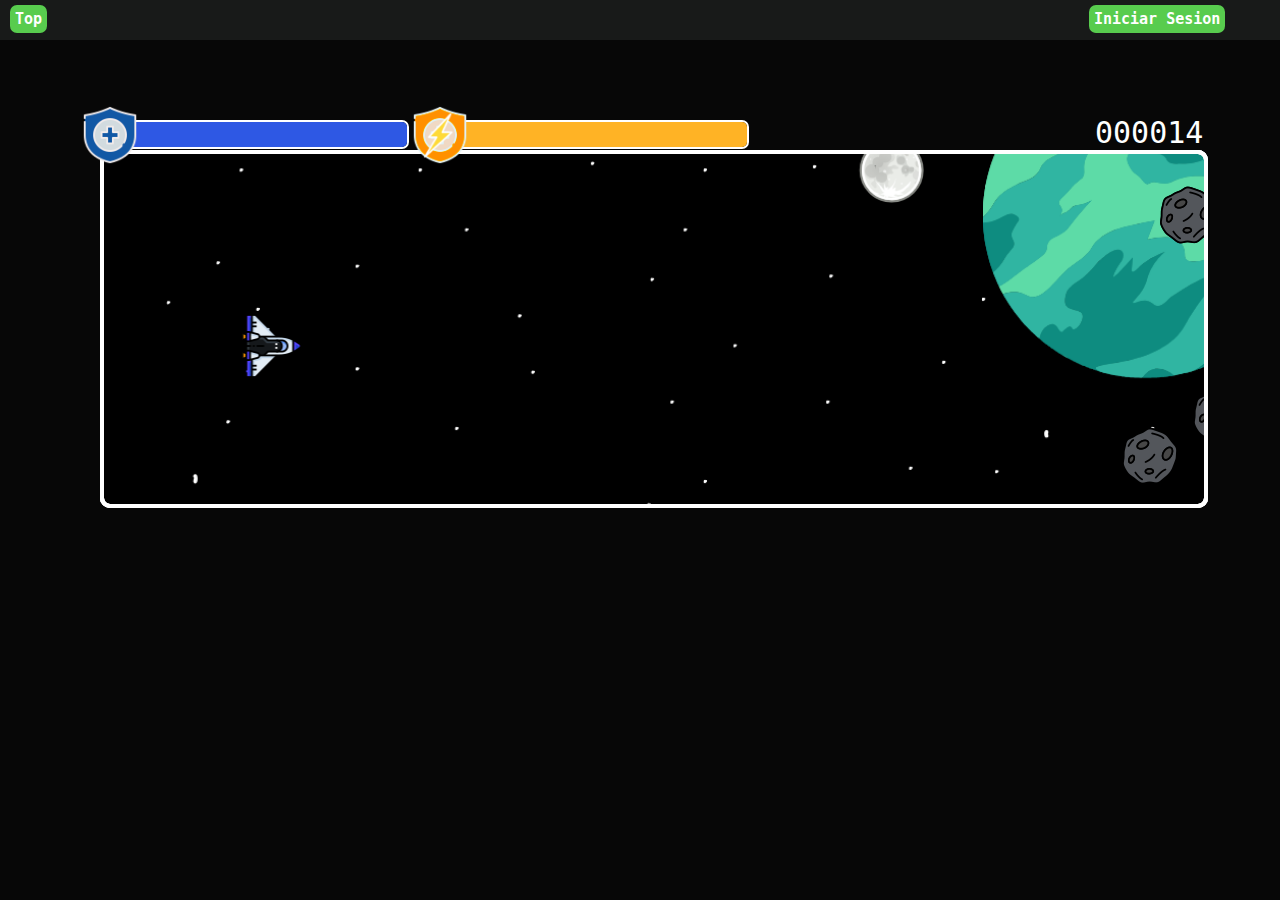
<file: index.html>
<!DOCTYPE html>
<html lang="en">
<head>
    <meta charset="UTF-8">
    <meta name="viewport" content="width=device-width, initial-scale=1.0">
    <title>Space Play</title>
    <link rel="icon" type="image/png" href="image/Asteroide-Z.png">
    <link rel="stylesheet" href="style.css">
</head>
<body>
    <div class="deathScreen"></div>
    <div class="life">
        <div class="life2"></div>
    </div>
    <div class="energy">
        <div class="energy2"></div>
    </div>
    <img class="imgLife" src="image/seguro-de-salud.png" alt="">
    <img class="imgEnergy" src="image/iconoDeEnergia.png" alt="">
    
    <canvas id="canvas" width="1100" height="350"></canvas> 
    <canvas id="canvas2" width="1100" height="350"></canvas>
    <canvas id="canvas3" width="1100" height="350"></canvas>
    <canvas id="canvas4" width="1100" height="350"></canvas>
    
    <p class="score">0</p>
        <div class="death">
            <span class="scoretxt">Puntuacion</span>
            <b class="score2">000000</b>
            <button class="reboot" type="submit"><img src="image/Reiniciar.png"></button>
        </div>
    </div>
    <div class="container">
        <a href="PlayerList/Index.html"><b>Top</b></a>
        <a href="login/index.html" class="login"><b>Iniciar Sesion</b></a>
        <label class="name"></label>
    </div>
    
    <script type="module" src="Script.js"></script>
    <script src="Time.js"></script>
</body>
</html>
</file>
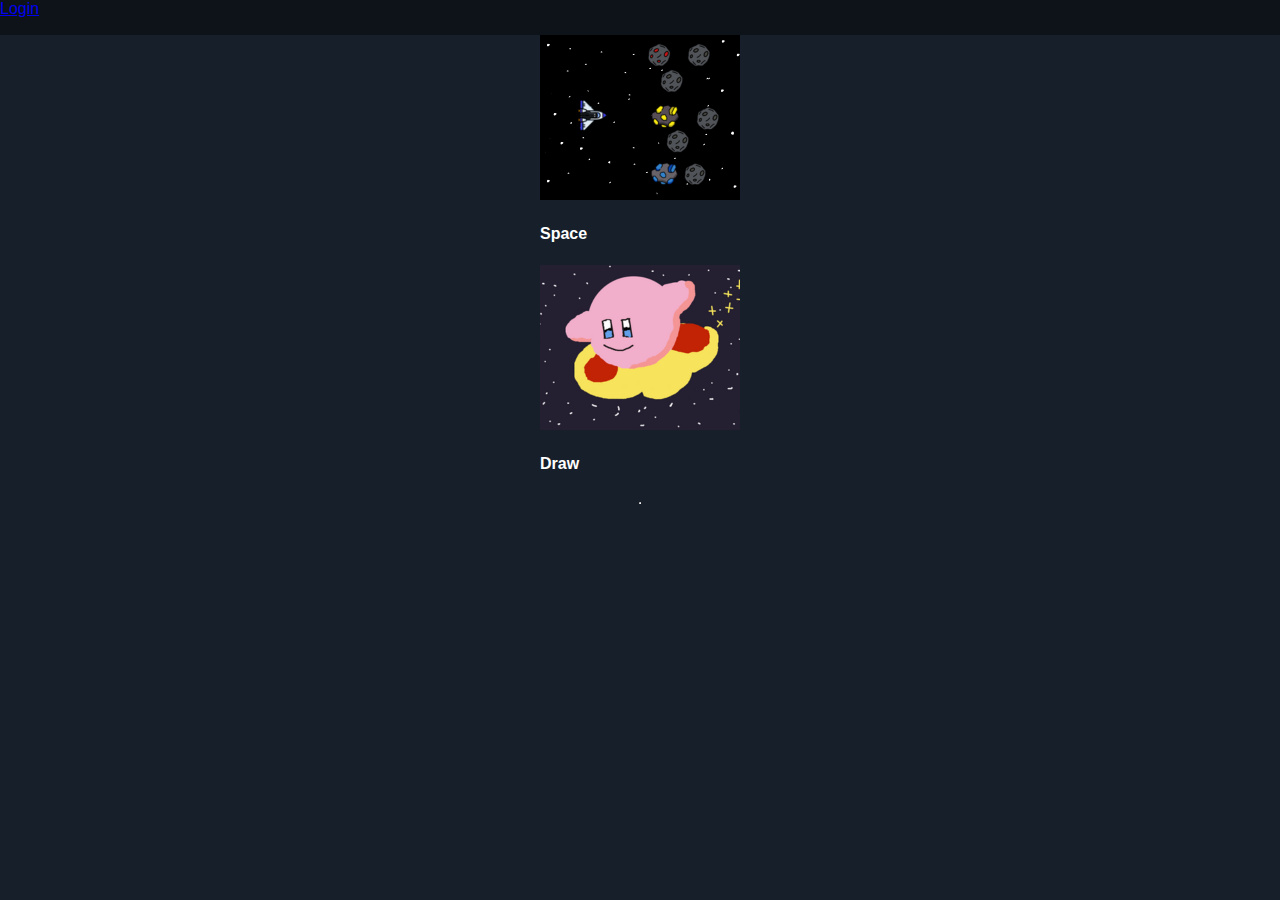
<file: Home/index.html>
<!DOCTYPE html>
<html lang="en">
<head>
    <meta charset="UTF-8">
    <meta name="viewport" content="width=device-width, initial-scale=1.0">
    <title>Portafolio</title>
    <link rel="stylesheet" href="style.css">
</head>
<body>
    <div class="container">
        <a href="../login/index.html">Login</a>
    </div>
    <div class="container-big">
        <div class="card">
            <img src="image/img1.png">
            <h4>Space</h4>
        </div>
        <div class="card">
                <img src="image/img2.png">
                <h4>Draw</h4>
        </div>
    </div>
    <hr>
</body>
</html>
</file>
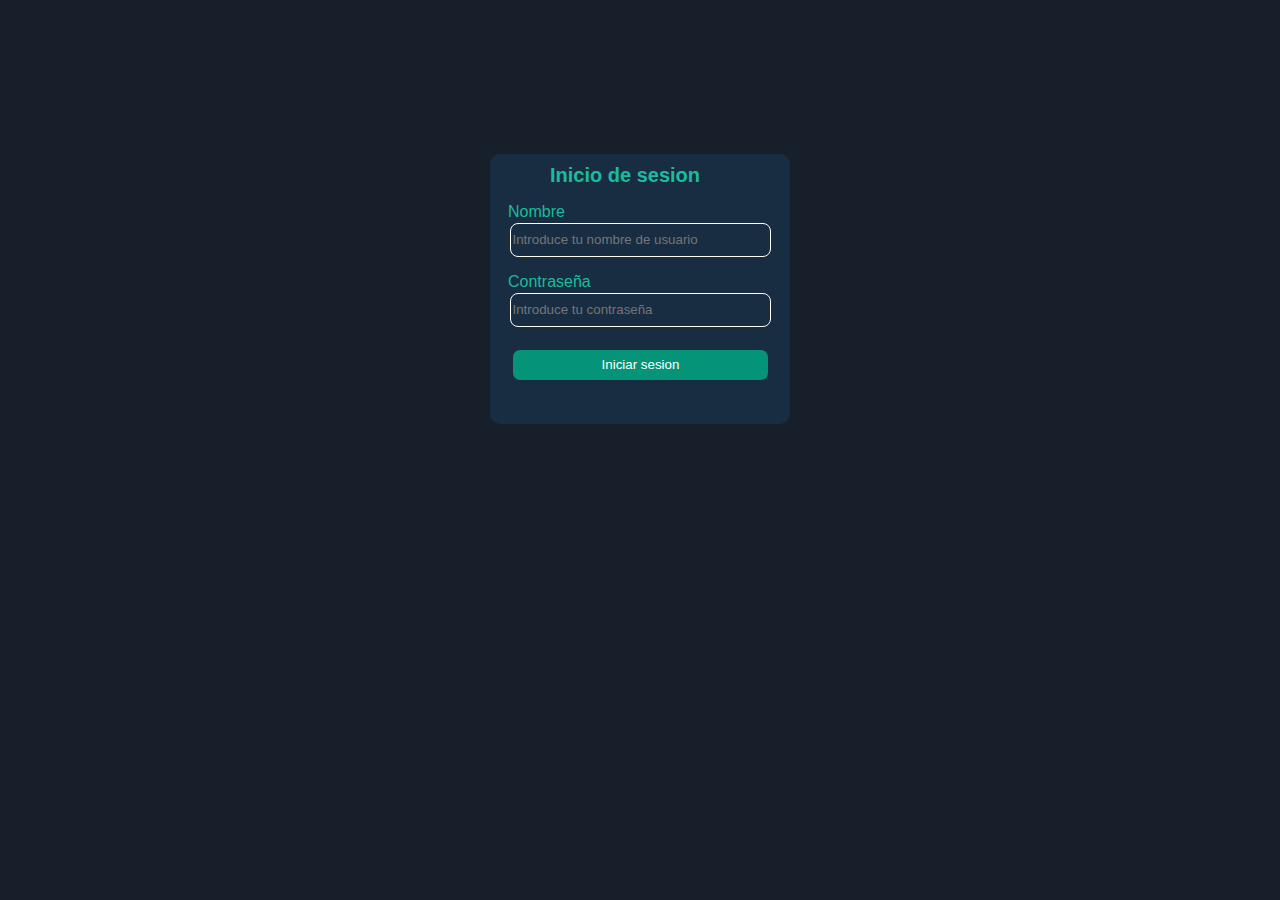
<file: login/index.html>
<!DOCTYPE html>
<html lang="en">
<head>
    <meta charset="UTF-8">
    <meta name="viewport" content="width=device-width, initial-scale=1.0">
    <title>Inicio de sesion</title>
    <link rel="stylesheet" href="style.css">
</head>
<body>
    <form action="">
        <b>Inicio de sesion</b>
        <p>Nombre</p>
        <input type="text" class="input0" placeholder="Introduce tu nombre de usuario">
        <p>Contraseña</p>
        <input type="password" class="input1" placeholder="Introduce tu contraseña" minlength="4">
        <button class="btn">Iniciar sesion</button>
    </form>
    <script src="script.js"></script>

</body>
</html>
</file>
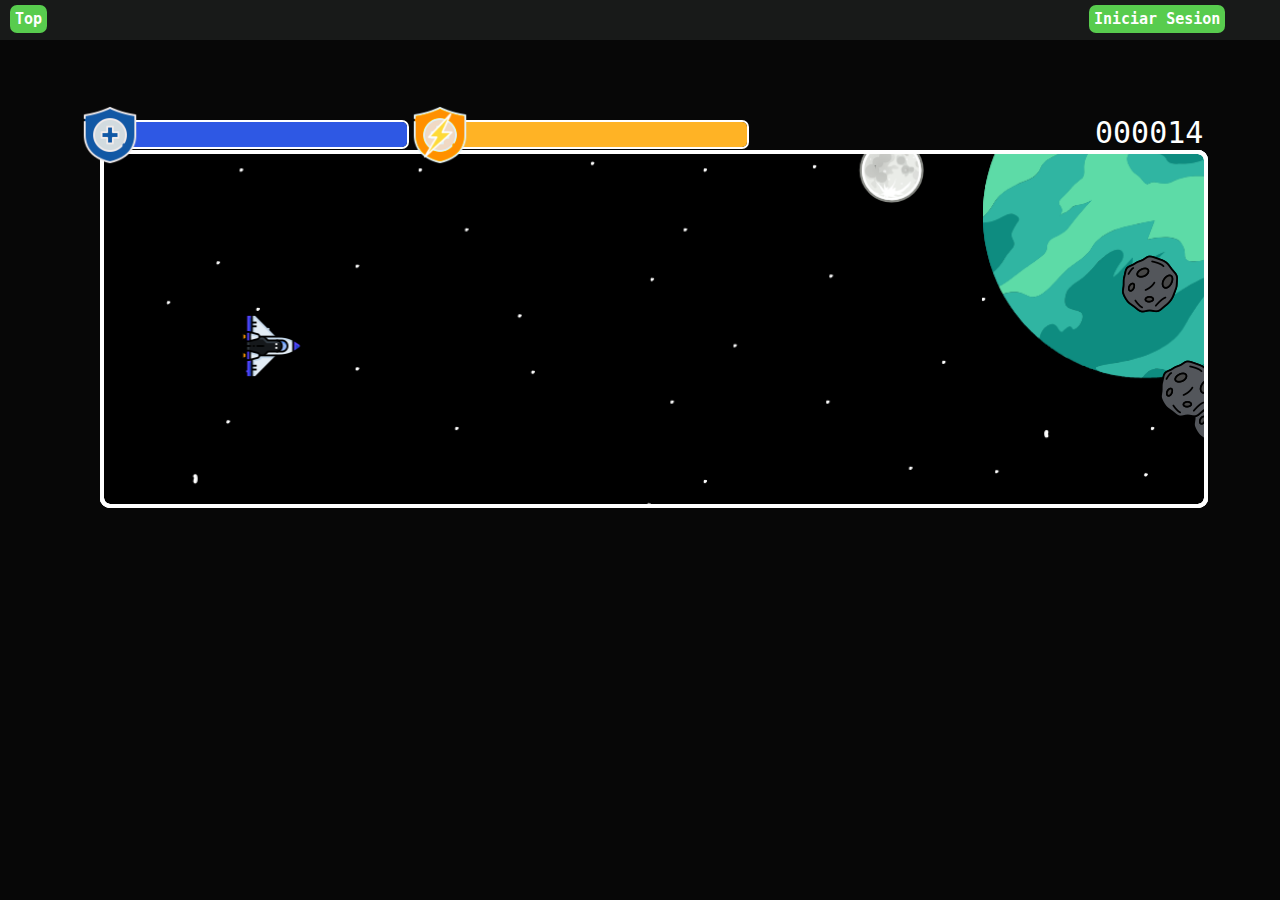
<file: MiniJuego/index.html>
<!DOCTYPE html>
<html lang="en">
<head>
    <meta charset="UTF-8">
    <meta name="viewport" content="width=device-width, initial-scale=1.0">
    <title>Space Play</title>
    <link rel="icon" type="image/png" href="image/Asteroide-Z.png">
    <link rel="stylesheet" href="style.css">
</head>
<body>
    <div class="deathScreen"></div>
    <div class="life">
        <div class="life2"></div>
    </div>
    <div class="energy">
        <div class="energy2"></div>
    </div>
    <img class="imgLife" src="image/seguro-de-salud.png" alt="">
    <img class="imgEnergy" src="image/iconoDeEnergia.png" alt="">
    
    <canvas id="canvas" width="1100" height="350"></canvas> 
    <canvas id="canvas2" width="1100" height="350"></canvas>
    <canvas id="canvas3" width="1100" height="350"></canvas>
    <canvas id="canvas4" width="1100" height="350"></canvas>
    
    <p class="score">0</p>
        <div class="death">
            <span class="scoretxt">Puntuacion</span>
            <b class="score2">000000</b>
            <button class="reboot" type="submit"><img src="image/Reiniciar.png"></button>
        </div>
    </div>
    <div class="container">
        <a href="../PlayerList/Index.html"><b>Top</b></a>
        <a href="../login/index.html" class="login"><b>Iniciar Sesion</b></a>
        <label class="name"></label>
    </div>
    
    <script type="module" src="Script.js"></script>
    <script src="Time.js"></script>
</body>
</html>
</file>
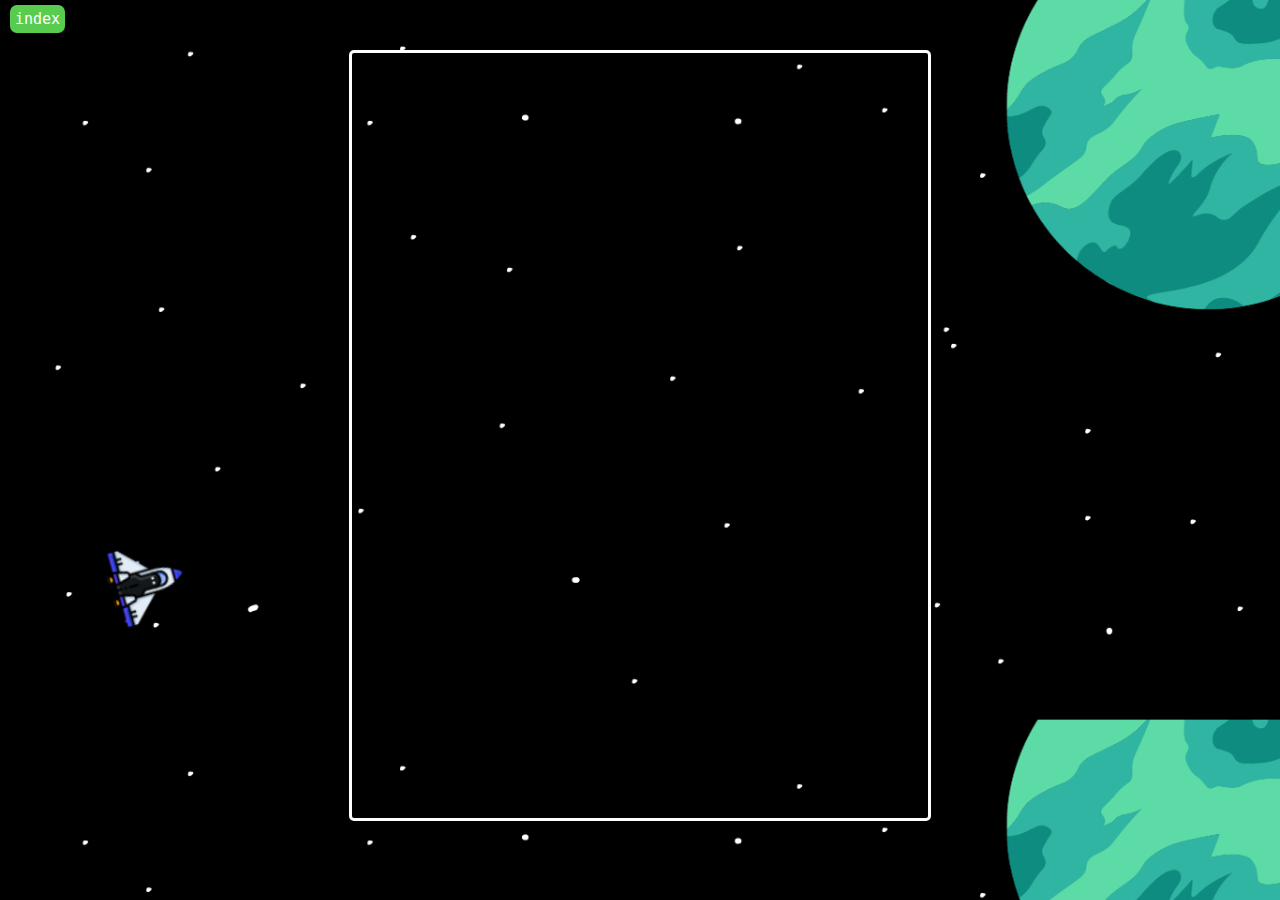
<file: PlayerList/Index.html>
<!DOCTYPE html>
<html lang="en">
<head>
    <meta charset="UTF-8">
    <meta name="viewport" content="width=device-width, initial-scale=1.0">
    <title>Document</title>
    <link rel="stylesheet" href="style.css">
</head>
<body>
    <div class="container">
        <a href="MiniJuego/index.html">index</a>
    </div>
    <div class="list">
    </div>
    <script src="script.js"></script>
</body>
</html>
</file>
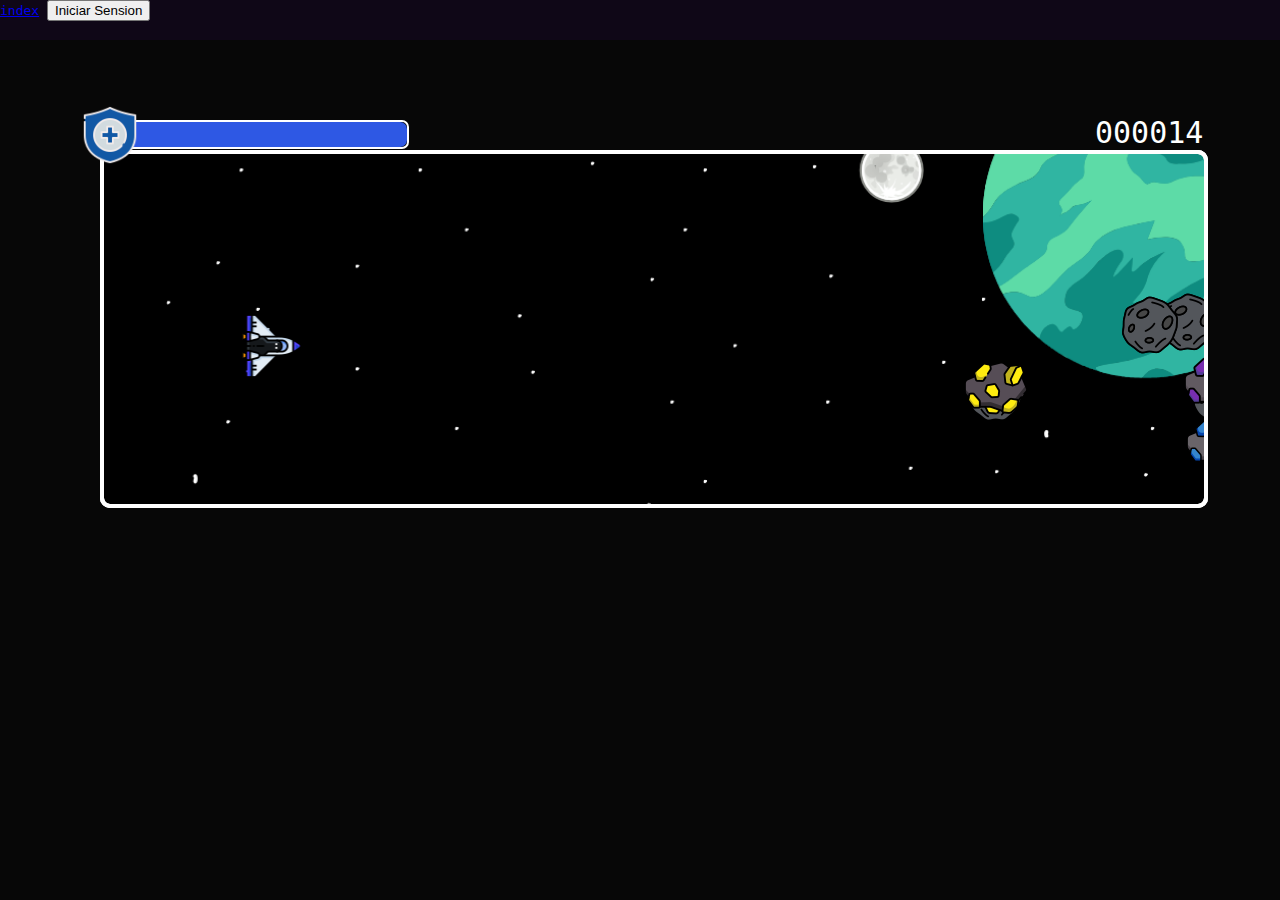
<file: SitioDeJuegos/MiniJuego/index.html>
<!DOCTYPE html>
<html lang="en">
<head>
    <meta charset="UTF-8">
    <meta name="viewport" content="width=device-width, initial-scale=1.0">
    <title>Document</title>
    <link rel="stylesheet" href="style.css">
</head>
<body>
    <div class="deathScreen"></div>
    <div class="life">
        <div class="life2"></div>
    </div>
    <img class="imgLife" src="image/seguro-de-salud.png" alt="">
    
    <canvas id="canvas" width="1100" height="350"></canvas>
    <canvas id="canvas2" width="1100" height="350"></canvas>
    <canvas id="canvas3" width="1100" height="350"></canvas>
    
    <p class="score">0</p>
        <div class="death">
            <span class="scoretxt">Puntuacion</span>
            <span class="score2">000000</span>
            <button class="reboot"><img src="image/Reiniciar.png"></button>
        </div>
    </div>
    <div class="container">
        <a href="PlayerList\\Index.html">index</a>
        <button>Iniciar Sension</button>
    </div>
    
    <script src="Script.js"></script>
    <script src="Time.js"></script>
</body>
</html>
</file>
<file: style.css>
body{
    background-color: rgb(7, 7, 7);
    margin: 0;
    color: #fff;
    font-family: monospace;
}
.container{
    position: relative;
    width: 100%;
    height: 40px;
    background-color: #181a19fb;
    z-index: 100;

    a{
        position: relative;
        background-color: #58cc4e;
        color:#fff;
        font-size: 15px;
        text-decoration: none;
        padding: 5px;
        top: 10px;
        margin: 10px;
        border-radius: 7px;
    }

    .login{margin-left: 80%;}
    
    label{
        display: none;
        position: absolute;
        top: 10px;
        margin-left: 80%;
        font-size: 20px;
    }
    
}

.life, .energy{
    position: absolute;
    z-index: 80;
    margin-left: 105px;
    margin-top: 120px;
    width: 300px;
    height: 25px;
    border: solid 2px #fff;
    border-radius: 7px;
    .life2, .energy2{
        width: 300px;
        height: 25px;
        background-color: rgb(46, 88, 228);
        border-radius: 5px;
    }
}

.energy{
    margin-left: 445px;
    .energy2{
        background-color: rgb(255, 179, 37);
    }
}

canvas{
    position: absolute;
    margin: 150px 100px;
    border: solid  4px white;
    border-radius: 10px;
}

#canvas{
    background-image: url(image/estrellas.png);
    background-size: cover; /* Ajusta el tamaño de la imagen para cubrir el contenedor */
    background-position: 50% 8%; /* Centra la imagen horizontal y verticalmente */
}

/* death screen */

.deathScreen{
    display: none;
    justify-content: center;
    position: absolute;
    width: 100%;
    height: 100%;
    z-index: 90;
    background-color: rgba(0, 0, 0, 0.76);
}

.death{
    display: none;
    top: 200px;
    left: 34%;
    margin: 0 auto;
    position: absolute;
    width: 400px;
    height: 200px;
    background-image: url(image/pantalla\ de\ muerte.png);
    z-index: 100;
    border: solid 2px white;
    border-radius: 7px;
}

.reboot{
    margin-left: 50px;
    margin-top: 140px;
    position: absolute;
    width: 300px;
    background-color: #19C20B;
    border: solid 0px;
    border-radius: 5px;
    box-shadow: 0px 5px #19a00d;
}

.imgLife, .imgEnergy{    
    position: absolute;
    top: 105px;
    left: 80px; 
    width: 60px;
    height: 60px;
    z-index: 89;
}
.imgEnergy{ left: 410px;}

.score{
    position: absolute;
    margin-left: 1095px;
    top: 85px;
    font-size: 30px;
}

.score2, .scoretxt{
    position: absolute;
    font-size: 30px;
    margin-left: 115px;
}

.score2{
    left: 30px;
    top: 80px;
}
</file>
<file: Home/style.css>
body{
    background-color:#17202a;
    margin: 0;
    font-family: sans-serif;
    color: #fff;
    display: grid;
    place-items: center;
}

.container{
    background-color: rgba(0, 0, 0, 0.39);
    width: 100%;
    height: 35px;
}

.container-play{
    background-color: rgb(20, 33, 59);
    width: 220px;
    height: 300px;
    border: solid 1px #fff;
    border-radius: 7px;
    place-items: center;
    display: grid;
    margin-top: 100px;
    
    img{
        width: 150px;
        border-radius: 7px;
    }

    a{
        background-color: #3fa636;
        width: 50%;
        height: 30px;
        display: grid;
        place-items: center;
        border-radius: 7px;

        .go{
            width: 20px;
        }
    }
}
</file>
<file: login/style.css>
body{
    background-color:#17202a;
    margin: 0;
    font-family: sans-serif;
    color: #1abc9c;
    display: grid;
    place-items: center;
}

form{
    margin-top: 12%;
    background-color: #192d42;
    width: 300px;
    height: 270px;
    display:block ;
    border-radius: 10px;
    /* display: grid;
    place-items: center; */
}

input{
    margin: 0 auto;
    display: block;
    width: 85%;
    height: 30px;
    background-color: #192d42;
    border: solid #fff 1px;
    border-radius: 8px;
    color: #fff;
}

button{
    width: 85%;
    height: 30px;
    margin: 23px;
    background-color: #059477;
    color: #fff;
    border: none;
    border-radius: 7px;

}

b{
    display: block;
    margin: 10px;
    margin-left: 20%;
    font-size: 20px;
}

p{
    margin-left: 6%;
    margin-bottom: 2px;
}

.message{
    position: absolute;
    margin-bottom: 20%;
    background-color: #192d42;
    width: 300px;
    height: 70px;
    font-size: 20px;
    display: none;
    place-items: center;
    border-radius: 7px;
}
</file>
<file: MiniJuego/style.css>
body{
    background-color: rgb(7, 7, 7);
    margin: 0;
    color: #fff;
    font-family: monospace;
}
.container{
    position: relative;
    width: 100%;
    height: 40px;
    background-color: #181a19fb;
    z-index: 100;

    a{
        position: relative;
        background-color: #58cc4e;
        color:#fff;
        font-size: 15px;
        text-decoration: none;
        padding: 5px;
        top: 10px;
        margin: 10px;
        border-radius: 7px;
    }

    .login{margin-left: 80%;}
    
    label{
        display: none;
        position: absolute;
        top: 10px;
        margin-left: 80%;
        font-size: 20px;
    }
    
}

.life, .energy{
    position: absolute;
    z-index: 80;
    margin-left: 105px;
    margin-top: 120px;
    width: 300px;
    height: 25px;
    border: solid 2px #fff;
    border-radius: 7px;
    .life2, .energy2{
        width: 300px;
        height: 25px;
        background-color: rgb(46, 88, 228);
        border-radius: 5px;
    }
}

.energy{
    margin-left: 445px;
    .energy2{
        background-color: rgb(255, 179, 37);
    }
}

canvas{
    position: absolute;
    margin: 150px 100px;
    border: solid  4px white;
    border-radius: 10px;
}

#canvas{
    background-image: url(image/estrellas.png);
    background-size: cover; /* Ajusta el tamaño de la imagen para cubrir el contenedor */
    background-position: 50% 8%; /* Centra la imagen horizontal y verticalmente */
}

/* death screen */

.deathScreen{
    display: none;
    justify-content: center;
    position: absolute;
    width: 100%;
    height: 100%;
    z-index: 90;
    background-color: rgba(0, 0, 0, 0.76);
}

.death{
    display: none;
    top: 200px;
    left: 34%;
    margin: 0 auto;
    position: absolute;
    width: 400px;
    height: 200px;
    background-image: url(image/pantalla\ de\ muerte.png);
    z-index: 100;
    border: solid 2px white;
    border-radius: 7px;
}

.reboot{
    margin-left: 50px;
    margin-top: 140px;
    position: absolute;
    width: 300px;
    background-color: #19C20B;
    border: solid 0px;
    border-radius: 5px;
    box-shadow: 0px 5px #19a00d;
}

.imgLife, .imgEnergy{    
    position: absolute;
    top: 105px;
    left: 80px; 
    width: 60px;
    height: 60px;
    z-index: 89;
}
.imgEnergy{ left: 410px;}

.score{
    position: absolute;
    margin-left: 1095px;
    top: 85px;
    font-size: 30px;
}

.score2, .scoretxt{
    position: absolute;
    font-size: 30px;
    margin-left: 115px;
}

.score2{
    left: 30px;
    top: 80px;
}
</file>
<file: PlayerList/style.css>
body{
    background-image: url(image/fondo.png);
    background-size: cover;
    margin: 0;
    color: #fff;
    font-family: monospace;
    display: flex;
    justify-content: center;
    align-items: center;
}

.list{
    top: 50px;
    border: solid 3px white;
    border-radius: 5px;
    position: absolute;
    width: 45%;
    height: 85%;
    overflow-y: scroll;

    .users, .user{
        margin: 0 auto;
        margin-top: 10px;
        background-color: #fff;
        color: #1abc9c;
        width: 90%;
        height: 50px;
        border-radius: 7px;
        font-size: 170%;
        box-shadow: 0px 4px #007740;
    }

    .user{
        color: #ffcc00;
        box-shadow: 0px 4px #ebbc00;
    }

    b{
        display: inline-block;
    }
    .name{ position: absolute; margin: 11px; left: 60px;}
    .number{ position: absolute; margin: 11px;}
    .score{ margin: 11px 80%; color: rgba(0, 162, 255, 0.678);}

}

.container{
    height: 40px;
    width: 100%;
    a{
        position: relative;
        background-color: #58cc4e;
        color:#fff;
        font-size: 15px;
        text-decoration: none;
        padding: 5px;
        top: 10px;
        margin: 10px;
        border-radius: 7px;
    }
}
</file>
<file: SitioDeJuegos/MiniJuego/style.css>
body{
    background-color: rgb(7, 7, 7);
    margin: 0;
    color: #fff;
    font-family: monospace;
}
.container{
    width: 100%;
    height: 40px;
    background-color: rgba(74, 6, 138, 0.123);
}

.life{
    position: absolute;
    z-index: 80;
    margin-left: 105px;
    margin-top: 120px;
    width: 300px;
    height: 25px;
    border: solid 2px #fff;
    border-radius: 7px;
}
.life2{
    width: 300px;
    height: 25px;
    background-color: rgb(46, 88, 228);
    border-radius: 7px;
}
#canvas, #canvas2, #canvas3{
    position: absolute;
    margin: 150px 100px;
    border: solid  4px white;
    border-radius: 10px;
}

#canvas{
    background-image: url(image/estrellas.png);
    background-size: cover; /* Ajusta el tamaño de la imagen para cubrir el contenedor */
    background-position: 50% 8%; /* Centra la imagen horizontal y verticalmente */
}

/* death screen */

.deathScreen{
    display: none;
    justify-content: center;
    position: absolute;
    width: 100%;
    height: 100%;
    z-index: 90;
    background-color: rgba(0, 0, 0, 0.76);
}

.death{
    display: none;
    top: 170px;
    margin: 0 auto;
    position: relative;
    width: 400px;
    height: 200px;
    background-image: url(image/pantalla\ de\ muerte.png);
    z-index: 100;
    border: solid 2px white;
    border-radius: 7px;
}

.reboot{
    margin-left: 50px;
    margin-top: 140px;
    position: absolute;
    width: 300px;
    background-color: #19C20B;
    border: solid 0px;
    border-radius: 5px;
    box-shadow: 0px 5px #19a00d;
}

.imgLife{    
    position: absolute;
    top: 105px;
    left: 80px; 
    width: 60px;
    height: 60px;
    z-index: 89;
}

.score{
    position: absolute;
    margin-left: 1095px;
    top: 85px;
    font-size: 30px;
}

.score2, .scoretxt{
    position: absolute;
    font-size: 30px;
    margin-left: 115px;
}

.score2{
    left: 30px;
    top: 80px;
}
</file>
